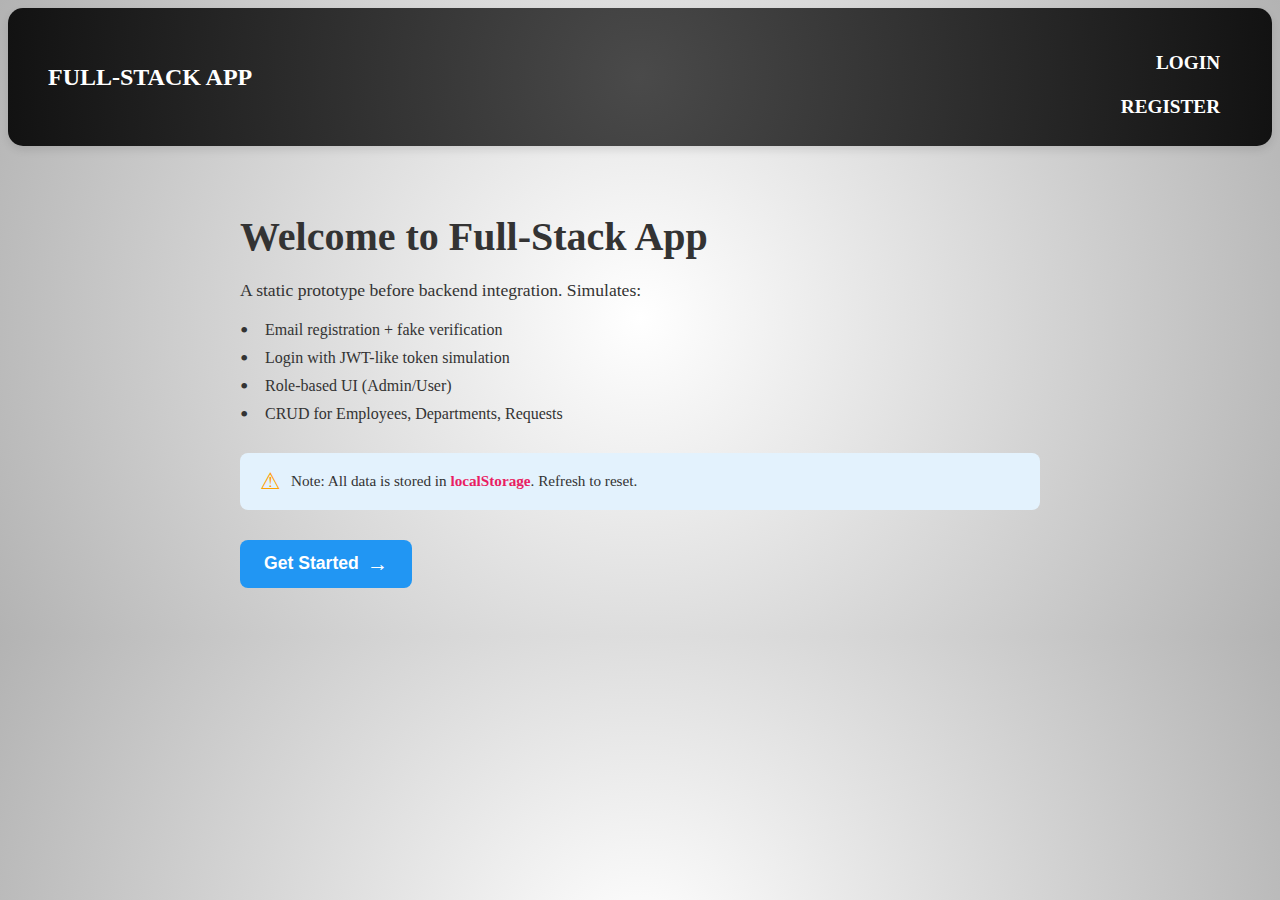
<file: index.html>
<!DOCTYPE html>
<html lang="en">
<head>
    <meta charset="UTF-8">
    <meta name="viewport" content="width=device-width, initial-scale=1.0">
    <link rel="stylesheet" href="style.css">
    <link rel="icon" type="image/x-icon" href="../images/traffic-cone.ico">
    <title>Full-Stack App</title>
</head>
<body>
   <header class="navbar">    
    <div class="container-fluid">
        <a class="brand" href="#">FULL-STACK APP</a>

        <!-- Main horizontal navigation -->
        <ul class="navigate-nav main-nav">
         <li class="nav-item"><a href="#">ACCOUNTS</a></li>
         <li class="nav-item"><a href="#">EMPLOYEES</a></li>
         <li class="nav-item"><a href="#">DEPARTMENTS</a></li>
         <li class="nav-item"><a href="#">REQUESTS</a></li>
        </ul>

        <!-- Auth links stacked vertically -->
        <ul class="navigate-nav auth-links">
         <li class="nav-item"><a href="#" id="login-link">LOGIN</a></li>
         <li class="nav-item"><a href="#" id="register-link">REGISTER</a></li>
        </ul>

        <!-- User dropdown (shown when logged in) -->
        <div class="user-dropdown-container">
            <button class="user-dropdown-btn" id="user-dropdown-btn">
                <span id="user-display-name">Admin</span>
                <span class="dropdown-arrow">▼</span>
            </button>
            <ul class="user-dropdown-menu hidden" id="user-dropdown-menu">
                <li><a href="#" data-page="profile">Profile</a></li>
                <li class="role-admin"><a href="#" data-page="employees">Employees</a></li>
                <li class="role-admin"><a href="#" data-page="accounts">Accounts</a></li>
                <li class="role-admin"><a href="#" data-page="departments">Departments</a></li>
                <li><a href="#" data-page="requests">My Requests</a></li>
                <li><a href="#" id="logout-link" class="logout-link">Logout</a></li>
            </ul>
        </div>
    </div>
    </header>

    <!-- Main content (shown when not logged in) -->
    <main class="main-content" id="welcome-content">
        <h1>Welcome to Full-Stack App</h1>
        <p class="description">A static prototype before backend integration. Simulates:</p>
        <ul class="features-list">
            <li>Email registration + fake verification</li>
            <li>Login with JWT-like token simulation</li>
            <li>Role-based UI (Admin/User)</li>
            <li>CRUD for Employees, Departments, Requests</li>
        </ul>
        <div class="note-box">
            <span class="note-icon">⚠</span>
            <span>Note: All data is stored in <span class="localStorage-text">localStorage</span>. Refresh to reset.</span>
        </div>
        <button id="get-started-btn" class="get-started-btn">
            Get Started <span class="arrow">→</span>
        </button>
    </main>

    <!-- Profile content (shown when logged in) -->
    <main class="main-content logged-in-content hidden" id="profile-content">
        <h1>My Profile</h1>
        <div class="profile-card">
            <div class="profile-info">
                <h2 id="profile-name">Admin User</h2>
                <p><strong>Email:</strong> <span id="profile-email">admin@admin.com</span></p>
                <p><strong>Role:</strong> <span id="profile-role">Admin</span></p>
            </div>
            <button class="edit-profile-btn" id="edit-profile-btn">Edit Profile</button>
        </div>
    </main>

    <!-- Employees content (shown when logged in) -->
    <main class="main-content logged-in-content hidden" id="employees-content">
        <div class="page-header">
            <h1>Employees</h1>
            <button class="add-employee-btn" id="add-employee-btn">+ Add Employee</button>
        </div>
        
        <div class="employees-table-container">
            <table class="employees-table">
                <thead>
                    <tr>
                        <th>ID</th>
                        <th>Name</th>
                        <th>Position</th>
                        <th>Dept</th>
                        <th>Actions</th>
                    </tr>
                </thead>
                <tbody id="employees-table-body">
                    <tr class="empty-row">
                        <td colspan="5">No employees.</td>
                    </tr>
                </tbody>
            </table>
        </div>

        <div class="employee-form-container">
            <h2>Add/Edit Employee</h2>
            <form id="employee-form" class="employee-form">
                <div class="form-row">
                    <input type="text" id="employee-id" name="employeeId" placeholder=" " required>
                    <label for="employee-id">Employee ID</label>
                </div>
                <div class="form-row">
                    <input type="email" id="employee-email" name="userEmail" placeholder=" " required>
                    <label for="employee-email">User Email</label>
                </div>
                <div class="form-row">
                    <input type="text" id="employee-position" name="position" placeholder=" " required>
                    <label for="employee-position">Position</label>
                </div>
                <div class="form-row">
                    <select id="employee-department" name="department" required>
                        <option value="" disabled selected hidden></option>
                    </select>
                    <label for="employee-department">Department</label>
                </div>
                <div class="form-row">
                    <label for="employee-hire-date" class="date-label">Hire Date</label>
                    <input type="date" id="employee-hire-date" name="hireDate" required>
                </div>
                <div class="form-row">
                    <button type="submit" class="save-btn">Save</button>
                    <button type="button" class="cancel-btn" id="cancel-employee-btn">Cancel</button>
                </div>
            </form>
        </div>
    </main>

    <!-- Departments content (shown when logged in) -->
    <main class="main-content logged-in-content hidden" id="departments-content">
        <div class="page-header">
            <h1>Departments</h1>
            <button class="add-employee-btn" id="add-department-btn">+ Add Department</button>
        </div>
        
        <div class="employees-table-container">
            <table class="employees-table">
                <thead>
                    <tr>
                        <th>Name</th>
                        <th>Description</th>
                        <th>Actions</th>
                    </tr>
                </thead>
                <tbody id="departments-table-body">
                    <tr class="empty-row">
                        <td colspan="3">No departments.</td>
                    </tr>
                </tbody>
            </table>
        </div>

        <div class="employee-form-container" id="department-form-container">
            <h2>Add/Edit Department</h2>
            <form id="department-form" class="employee-form">
                <div class="form-row">
                    <input type="text" id="department-name" name="name" placeholder=" " required>
                    <label for="department-name">Name</label>
                </div>
                <div class="form-row">
                    <input type="text" id="department-description" name="description" placeholder=" " required>
                    <label for="department-description">Description</label>
                </div>
                <div class="form-row">
                    <button type="submit" class="save-btn">Save</button>
                    <button type="button" class="cancel-btn" id="cancel-department-btn">Cancel</button>
                </div>
            </form>
        </div>
    </main>

    <!-- Accounts content (shown when logged in, admin only) -->
    <main class="main-content logged-in-content hidden" id="accounts-content">
        <div class="page-header">
            <h1>Accounts</h1>
            <button class="add-employee-btn" id="add-account-btn">+ Add Account</button>
        </div>
        
        <div class="employees-table-container">
            <table class="employees-table">
                <thead>
                    <tr>
                        <th>Name</th>
                        <th>Email</th>
                        <th>Role</th>
                        <th>Verified</th>
                        <th>Actions</th>
                    </tr>
                </thead>
                <tbody id="accounts-table-body">
                    <tr class="empty-row">
                        <td colspan="5">No accounts.</td>
                    </tr>
                </tbody>
            </table>
        </div>

        <div class="employee-form-container" id="account-form-container">
            <h2>Add/Edit Account</h2>
            <form id="account-form" class="employee-form">
                <div class="form-row">
                    <input type="text" id="account-firstname" name="firstname" placeholder=" " required>
                    <label for="account-firstname">First Name</label>
                </div>
                <div class="form-row">
                    <input type="text" id="account-lastname" name="lastname" placeholder=" " required>
                    <label for="account-lastname">Last Name</label>
                </div>
                <div class="form-row">
                    <input type="email" id="account-email" name="email" placeholder=" " required>
                    <label for="account-email">Email</label>
                </div>
                <div class="form-row">
                    <input type="password" id="account-password" name="password" placeholder=" " required minlength="6">
                    <label for="account-password">Password (min 6 chars)</label>
                </div>
                <div class="form-row">
                    <select id="account-role" name="role" required>
                        <option value="" disabled selected hidden></option>
                        <option value="user">User</option>
                        <option value="admin">Admin</option>
                    </select>
                    <label for="account-role">Role</label>
                </div>
                <div class="form-row">
                    <label style="display: flex; align-items: center; gap: 8px; position: static; margin-bottom: 0; cursor: pointer;">
                        <input type="checkbox" id="account-verified" name="verified" style="width: auto;">
                        <span>Verified</span>
                    </label>
                </div>
                <div class="form-row">
                    <button type="submit" class="save-btn">Save</button>
                    <button type="button" class="cancel-btn" id="cancel-account-btn">Cancel</button>
                </div>
            </form>
        </div>
    </main>

    <!-- Requests content (shown when logged in) -->
    <main class="main-content logged-in-content hidden" id="requests-content">
        <div class="page-header">
            <h1>My Requests</h1>
            <button class="add-employee-btn" id="add-request-btn">+ New Request</button>
        </div>
        
        <div class="employees-table-container">
            <table class="employees-table">
                <thead>
                    <tr>
                        <th>Type</th>
                        <th>Items</th>
                        <th>Date</th>
                        <th>Status</th>
                        <th>Actions</th>
                    </tr>
                </thead>
                <tbody id="requests-table-body">
                    <tr class="empty-row">
                        <td colspan="5">No requests.</td>
                    </tr>
                </tbody>
            </table>
        </div>

        <div class="employee-form-container" id="request-form-container">
            <h2>New Request</h2>
            <form id="request-form" class="employee-form">
                <div class="form-row">
                    <select id="request-type" name="type" required>
                        <option value="" disabled selected hidden></option>
                        <option value="Equipment">Equipment</option>
                        <option value="Leave">Leave</option>
                        <option value="Resources">Resources</option>
                    </select>
                    <label for="request-type">Type</label>
                </div>
                <div id="request-items-container">
                    <div class="request-item-row">
                        <input type="text" class="item-name" placeholder="Item name" required>
                        <input type="number" class="item-qty" placeholder="Qty" min="1" required>
                        <button type="button" class="remove-item-btn">×</button>
                    </div>
                </div>
                <button type="button" class="secondary-btn" id="add-item-btn" style="margin-bottom: 20px;">+ Add Item</button>
                <div class="form-row">
                    <button type="submit" class="save-btn">Submit Request</button>
                    <button type="button" class="cancel-btn" id="cancel-request-btn">Cancel</button>
                </div>
            </form>
        </div>
    </main>

    <!-- Backdrop for modals -->
    <div id="modal-backdrop" class="backdrop hidden"></div>

    <!-- Register form (hidden by default) -->
    <div id="register-form" class="register-form hidden" aria-hidden="true">
        <form id="registerForm" class="form-card">
            <button type="button" class="close-btn" id="close-register">✕</button>
            <h2>REGISTRATION FORM</h2>
            <div class="form-row">
                <input id="firstname" name="firstname" type="text" placeholder=" " required>
                <label for="firstname">First name</label>
            </div>
            <div class="form-row">
                <input id="lastname" name="lastname" type="text" placeholder=" " required>
                <label for="lastname">Last name</label>
            </div>
            <div class="form-row">
                <input id="email" name="email" type="email" placeholder=" " required>
                <label for="email">Email</label>
            </div>
            <div class="form-row">
                <input id="password" name="password" type="password" placeholder=" " required>
                <label for="password">Password</label>
            </div>

            <div class="form-row">
                <button type="submit" class="primary-btn">Register</button>
                <button type="button" id="clear-form" class="secondary-btn">Clear</button>
            </div>
        </form>
    </div>

        <!-- Login form (smaller) -->
        <div id="login-form" class="register-form hidden small" aria-hidden="true">
            <form id="loginForm" class="form-card">
                <button type="button" class="close-btn" id="close-login">✕</button>
                <h2>LOGIN</h2>
                <div class="form-row">
                    <input id="login-email" name="email" type="email" placeholder=" " required>
                    <label for="login-email">Email</label>
                </div>
                <div class="form-row">
                    <input id="login-password" name="password" type="password" placeholder=" " required>
                    <label for="login-password">Password</label>
                </div>
                <div class="form-row">
                    <button type="submit" class="primary-btn">Login</button>
                    <button type="button" id="clear-login" class="secondary-btn">Clear</button>
                </div>
            </form>
        </div>

    <!-- Email Verification Modal -->
    <div id="verify-email-form" class="register-form hidden small" aria-hidden="true">
        <div class="form-card">
            <button type="button" class="close-btn" id="close-verify">✕</button>
            <h2>Verify Email</h2>
            <div style="padding: 20px 0;">
                <p style="color: white; margin-bottom: 20px;">Verification sent to <strong id="verify-email-address"></strong></p>
                <button type="button" class="primary-btn" id="simulate-verify-btn" style="width: 100%; margin-bottom: 10px;">Simulate Email Verification</button>
                <button type="button" class="secondary-btn" id="go-to-login-btn" style="width: 100%;">Go to Login</button>
            </div>
        </div>
    </div>

    <!-- Delete Account Confirmation Modal -->
    <div id="delete-account-modal" class="register-form hidden small" aria-hidden="true">
        <div class="form-card">
            <button type="button" class="close-btn" id="close-delete-modal">✕</button>
            <h2>Delete Account</h2>
            <div style="padding: 20px 0;">
                <p style="color: white; margin-bottom: 20px;">Are you sure you want to delete <strong id="delete-account-email"></strong>?</p>
                <div style="display: flex; gap: 10px; justify-content: center;">
                    <button type="button" class="secondary-btn" id="cancel-delete-btn" style="width: auto; margin: 0;">Cancel</button>
                    <button type="button" class="primary-btn" id="confirm-delete-btn" style="width: auto; margin: 0; background-color: #d32f2f;">Delete</button>
                </div>
            </div>
        </div>
    </div>

    <script src="script.js"></script>
</body>
</html>
</file>
<file: style.css>
body{
background: #ffffff;
background: radial-gradient(circle,rgba(255, 255, 255, 1) 0%, rgba(179, 179, 179, 1) 100%);
}

.navigation{
    margin:0;
    padding:0;
}   

.container-fluid {
    display: flex;
    justify-content: space-between;
    background: #4a4a4a;
background: radial-gradient(circle,rgba(74, 74, 74, 1) 0%, rgba(18, 18, 18, 1) 100%);
    align-items: center;
    padding: 20px 40px;
    box-shadow: 0 4px 8px rgba(0,0,0,0.1);
    border-radius: 15px;
}

.brand {
    font-size: 1.5em;
    font-weight: bold;
    text-decoration: none;
    color: white;
}

.navigate-nav{
    display: flex;
    padding-left: 0;
    margin-bottom: 0;
    list-style: none;
    align-items: center;
}

.main-nav{
    /* hidden by default until user logs in */
    display: none;
    /* main horizontal nav: centered between brand and auth */
    margin-left: 24px;
    margin-right: auto;
    gap: 28px;
    align-items: center;
}

.auth-links{
    /* stacked auth links on the right */
    flex-direction: column;
    gap: 6px;
    align-items: flex-end;
}

/* Toggle: when a user is logged in, add the class `logged-in` to the <body>
   to show the main navigation and hide the auth links */
body.logged-in .main-nav {
    display: none;
}

body.logged-in .auth-links {
    display: none;
}

body.logged-in .user-dropdown-container {
    display: block;
}

body.logged-in #welcome-content {
    display: none;
}

.logged-in-content {
    display: none;
}

body.logged-in .logged-in-content:not(.hidden) {
    display: block;
}

.user-dropdown-container {
    display: none;
    position: relative;
}

.user-dropdown-btn {
    background: transparent;
    border: 1px solid rgba(255,255,255,0.3);
    color: white;
    padding: 8px 16px;
    border-radius: 6px;
    cursor: pointer;
    display: flex;
    align-items: center;
    gap: 8px;
    font-size: 1em;
    font-weight: bold;
    transition: background-color 0.2s;
}

.user-dropdown-btn:hover {
    background-color: rgba(255,255,255,0.1);
}

.dropdown-arrow {
    font-size: 0.8em;
    transition: transform 0.2s;
}

.user-dropdown-btn.active .dropdown-arrow {
    transform: rotate(180deg);
}

.user-dropdown-menu {
    position: absolute;
    top: calc(100% + 8px);
    right: 0;
    background: white;
    border-radius: 8px;
    box-shadow: 0 4px 12px rgba(0,0,0,0.15);
    min-width: 180px;
    list-style: none;
    padding: 8px 0;
    margin: 0;
    z-index: 100;
}

.user-dropdown-menu li {
    margin: 0;
}

.user-dropdown-menu a {
    display: block;
    padding: 12px 20px;
    color: #333;
    text-decoration: none;
    transition: background-color 0.2s;
    font-size: 0.95em;
}

.user-dropdown-menu a:hover {
    background-color: #f5f5f5;
}

.user-dropdown-menu .logout-link {
    color: #d32f2f;
    border-top: 1px solid #e0e0e0;
    margin-top: 4px;
    padding-top: 12px;
}

.user-dropdown-menu .logout-link:hover {
    background-color: #ffebee;
}

/* Profile page styles */
.profile-card {
    background: white;
    border: 1px solid #e0e0e0;
    border-radius: 12px;
    padding: 30px;
    margin-top: 20px;
    box-shadow: 0 2px 8px rgba(0,0,0,0.1);
}

.profile-info h2 {
    font-size: 1.8em;
    color: #333;
    margin-bottom: 20px;
    font-weight: bold;
}

.profile-info p {
    font-size: 1.1em;
    color: #333;
    margin-bottom: 12px;
    line-height: 1.6;
}

.profile-info strong {
    color: #333;
}

.edit-profile-btn {
    background: transparent;
    border: 2px solid #2196f3;
    color: #2196f3;
    padding: 10px 24px;
    border-radius: 8px;
    font-size: 1em;
    font-weight: bold;
    cursor: pointer;
    margin-top: 20px;
    transition: all 0.2s;
}

.edit-profile-btn:hover {
    background-color: #2196f3;
    color: white;
}

/* Employees page styles */
.page-header {
    display: flex;
    justify-content: space-between;
    align-items: center;
    margin-bottom: 30px;
}

.page-header h1 {
    font-size: 2.5em;
    color: #333;
    margin: 0;
}

.add-employee-btn {
    background-color: #1DB954;
    color: white;
    border: none;
    padding: 12px 24px;
    border-radius: 8px;
    font-size: 1.1em;
    font-weight: bold;
    cursor: pointer;
    transition: background-color 0.2s;
}

.add-employee-btn:hover {
    background-color: #1aa048;
}

.employees-table-container {
    background: white;
    border: 1px solid #e0e0e0;
    border-radius: 12px;
    padding: 20px;
    margin-bottom: 30px;
    box-shadow: 0 2px 8px rgba(0,0,0,0.1);
    overflow-x: auto;
}

.employees-table {
    width: 100%;
    border-collapse: collapse;
}

.employees-table thead {
    background-color: #f5f5f5;
}

.employees-table th {
    padding: 12px;
    text-align: left;
    font-weight: bold;
    color: #333;
    border-bottom: 2px solid #e0e0e0;
}

.employees-table td {
    padding: 12px;
    border-bottom: 1px solid #e0e0e0;
    color: #333;
}

.employees-table tbody tr:hover {
    background-color: #f9f9f9;
}

.employees-table .empty-row td {
    text-align: center;
    color: #999;
    padding: 30px;
    font-style: italic;
}

.action-buttons {
    display: flex;
    gap: 8px;
}

.action-btn {
    padding: 6px 12px;
    border: none;
    border-radius: 4px;
    cursor: pointer;
    font-size: 0.9em;
    transition: all 0.2s;
}

.edit-action-btn {
    background-color: #2196f3;
    color: white;
}

.edit-action-btn:hover {
    background-color: #1976d2;
}

.delete-action-btn {
    background-color: #d32f2f;
    color: white;
}

.delete-action-btn:hover {
    background-color: #b71c1c;
}

.employee-form-container {
    background: white;
    border: 1px solid #e0e0e0;
    border-radius: 12px;
    padding: 30px;
    box-shadow: 0 2px 8px rgba(0,0,0,0.1);
    display: none;
}

.employee-form-container.show {
    display: block;
}

.employee-form-container h2 {
    font-size: 1.8em;
    color: #333;
    margin-bottom: 20px;
    font-weight: bold;
}

.employee-form .form-row {
    margin-bottom: 20px;
    position: relative;
}

.employee-form .form-row input[type="date"] {
    width: 100%;
    padding: 20px 12px 12px 12px;
    border: 1px solid rgba(0,0,0,0.2);
    border-radius: 8px;
    font-size: 1rem;
    box-sizing: border-box;
    background: white;
    color: #333 !important;
    -webkit-text-fill-color: #333 !important;
    outline: none;
}

.employee-form .form-row input[type="date"]:focus {
    border-color: #2196f3;
    box-shadow: 0 0 0 2px rgba(33, 150, 243, 0.2);
}

.employee-form .form-row .date-label {
    position: static;
    display: block;
    margin-bottom: 8px;
    font-size: 0.95rem;
    color: #2196f3;
    font-weight: normal;
    transform: none;
    top: auto;
    left: auto;
    pointer-events: auto;
}

.employee-form .form-row input[type="text"],
.employee-form .form-row input[type="email"] {
    width: 100%;
    padding: 20px 12px 12px 12px;
    border: 1px solid rgba(0,0,0,0.2);
    border-radius: 8px;
    font-size: 1rem;
    box-sizing: border-box;
    background: white;
    color: #333 !important;
    -webkit-text-fill-color: #333 !important;
    outline: none;
}

.employee-form .form-row input[type="text"]::placeholder,
.employee-form .form-row input[type="email"]::placeholder {
    color: transparent;
}

.employee-form .form-row input[type="text"]:focus,
.employee-form .form-row input[type="email"]:focus {
    border-color: #2196f3;
    box-shadow: 0 0 0 2px rgba(33, 150, 243, 0.2);
}

.employee-form .form-row label {
    position: absolute;
    left: 12px;
    top: 22px;
    font-size: 0.95rem;
    color: #666;
    pointer-events: none;
    transition: transform 180ms ease, font-size 180ms ease, top 180ms ease;
}

.employee-form .form-row input:focus + label,
.employee-form .form-row input:not(:placeholder-shown) + label,
.employee-form .form-row input.filled + label,
.employee-form .form-row select:focus + label,
.employee-form .form-row select:not([value=""]) + label,
.employee-form .form-row select.filled + label {
    transform: translateY(-10px) scale(0.92);
    top: 6px;
    font-size: 0.78rem;
    color: #2196f3;
}

/* Select dropdown styling */
.employee-form .form-row select {
    width: 100%;
    padding: 20px 12px 12px 12px;
    border: 1px solid rgba(0,0,0,0.2);
    border-radius: 8px;
    font-size: 1rem;
    box-sizing: border-box;
    background: white;
    color: #333 !important;
    outline: none;
    appearance: none;
    -webkit-appearance: none;
    -moz-appearance: none;
    background-image: url("data:image/svg+xml,%3Csvg xmlns='http://www.w3.org/2000/svg' width='12' height='12' viewBox='0 0 12 12'%3E%3Cpath fill='%23333' d='M6 9L1 4h10z'/%3E%3C/svg%3E");
    background-repeat: no-repeat;
    background-position: right 12px center;
    padding-right: 40px;
    cursor: pointer;
}

.employee-form .form-row select:focus {
    border-color: #2196f3;
    box-shadow: 0 0 0 2px rgba(33, 150, 243, 0.2);
}

.employee-form .form-row select option {
    background: white;
    color: #333;
    padding: 10px;
}

.save-btn {
    background-color: #2196f3;
    color: white;
    border: none;
    padding: 10px 24px;
    border-radius: 8px;
    font-size: 1em;
    font-weight: bold;
    cursor: pointer;
    margin-right: 12px;
    transition: background-color 0.2s;
}

.save-btn:hover {
    background-color: #1976d2;
}

.cancel-btn {
    background-color: #9e9e9e;
    color: white;
    border: none;
    padding: 10px 24px;
    border-radius: 8px;
    font-size: 1em;
    font-weight: bold;
    cursor: pointer;
    transition: background-color 0.2s;
}

.cancel-btn:hover {
    background-color: #757575;
}

/* Register form styles */
.hidden { 
    display: none; 
}
.register-form {
    position: fixed;
    top: 50%;
    left: 50%;
    transform: translate(-50%, -50%) scale(0.8);
    opacity: 0;
    z-index: 1200;
    width: 360px;
    max-width: calc(100% - 40px);
    padding: 18px;
    transition: transform 0.5s ease, opacity 0.5s ease;
    pointer-events: none;
}

.register-form.show {
    transform: translate(-50%, -50%) scale(1);
    opacity: 1;
    pointer-events: auto;
}

/* smaller variant for login */
.register-form.small{
    width: 320px;
    /* hide the label for selects once a choice is made */
    .form-row select.filled + label,
    .form-row select:valid + label {
        display: none;
    }
    z-index: 1100;
}
.backdrop {
    position: fixed;
    top: 0;
    left: 0;
    width: 100%;
    height: 100%;
    background-color: rgba(0, 0, 0, 0.5);
    z-index: 1000;
    transition: opacity 180ms ease;
}

.backdrop.hidden{ 
    display: none; 
    opacity: 0; 
}

.form-card{
        background: #4a4a4a;
        background: radial-gradient(circle,rgba(74, 74, 74, 1) 70%, rgba(18, 18, 18, 1) 100%);
        border-radius: 12px;
        padding: 20px 18px 18px 18px;
        /* leave extra top space so the close button and heading align */
        padding-top: 72px;
    box-shadow: 0 4px 8px rgba(0,0,0,0.1);
        position: relative;
        box-sizing: border-box;
        font-weight: normal;
        min-height: 420px;
}

/* Smaller login form - trim bottom */
.register-form.small .form-card {
    min-height: auto;
    padding-bottom: 18px;
}

.form-card h2{
    margin: 0;
    font-size: 1.25rem;
    line-height: 1.1;
    /* position heading at the top center of the card */
    position: absolute;
    top: 18px;
    left: 50%;
    transform: translateX(-50%);
    padding-right: 0;
    text-align: center;
    color: white;
}

.form-row{ margin-bottom: 18px; position: relative; }
.form-row label{
    position: absolute;
    left: 12px;
    top: 22px;
    font-size: 0.95rem;
    color: rgba(255,255,255,0.95);
    pointer-events: none;
    transition: transform 180ms ease, font-size 180ms ease, top 180ms ease;
}

.form-row input{
    width:100%;
    padding:20px 12px 12px 12px;
    border:1px solid rgba(255,255,255,0.6);
    border-radius:8px;
    font-size:1rem;
    box-sizing: border-box;
    max-width:100%;
    background: rgba(255,255,255,0.06);
    color: #fff;
    outline: none;
    transition: box-shadow 160ms ease, border-color 160ms ease;
}

.form-row select{
    width:100%;
    padding:20px 12px 12px 12px;
    border:1px solid rgba(255,255,255,0.6);
    border-radius:8px;
    font-size:1rem;
    box-sizing: border-box;
    background: rgba(255,255,255,0.06);
    color: #fff !important;
}

/* dropdown options: browsers limit styling but try to match modal */
.form-row select option{
    background: rgba(255,255,255,0.06);
    color: #000 !important;
}

/* Ensure input text and background remain styled during focus/active/autofill */
.form-row input:focus,
.form-row input{
    background: rgba(255,255,255,0.06);
    color: #fff;
    -webkit-text-fill-color: #fff;
}

/* Chrome / Safari autofill override — keep the inset background and white text */
.form-row input:-webkit-autofill,
.form-row input:-webkit-autofill:focus,
.form-row input:-webkit-autofill:hover,
.form-row input:-webkit-autofill:active {
    -webkit-text-fill-color: #fff !important;
    color: #fff !important;
    background-color: rgba(255,255,255,0.06) !important;
    background-clip: padding-box !important;
    -webkit-box-shadow: 0 0 0 1000px rgba(255,255,255,0.06) inset !important;
    box-shadow: 0 0 0 1000px rgba(255,255,255,0.06) inset !important;
    border-color: rgba(255,255,255,0.6) !important;
}

/* Float label when autofilled as well */
.form-row input:-webkit-autofill + label,
.form-row input:-webkit-autofill:focus + label {
    transform: translateY(-10px) scale(0.92);
    top: 6px;
    font-size: 0.78rem;
    color: rgba(255,255,255,0.95);
}

/* Firefox autofill handling */
input:-moz-autofill,
input:-moz-autofill:focus {
    box-shadow: 0 0 0 1000px rgba(255,255,255,0.06) inset !important;
    -moz-text-fill-color: #fff !important;
}
input:-moz-autofill + label { /* float label on firefox autofill */
    transform: translateY(-10px) scale(0.92);
    top: 6px;
    font-size: 0.78rem;
    color: rgba(255,255,255,0.95);
}

/* long transition trick to help override Chrome autofill background */
.form-row input:-webkit-autofill {
    transition: background-color 5000s ease-in-out 0s;
}

/* JS-applied filled state (for autofill detection fallback) */
.form-row input.filled {
    background: rgba(255,255,255,0.06) !important;
    color: #fff !important;
    -webkit-text-fill-color: #fff !important;
    box-shadow: 0 0 0 1000px rgba(255,255,255,0.06) inset !important;
    border-color: rgba(255,255,255,0.6) !important;
}
.form-row input.filled + label {
    transform: translateY(-10px) scale(0.92);
    top: 6px;
    font-size: 0.78rem;
    color: rgba(255,255,255,0.95);
}

/* hide the placeholder text (we use a single-space placeholder) */
.form-row input::placeholder{ color: transparent; }

/* Float label when input has value or is focused */
.form-row input:focus + label,
.form-row input:not(:placeholder-shown) + label {
    transform: translateY(-10px) scale(0.92);
    top: 6px;
    font-size: 0.78rem;
    color: rgba(255,255,255,0.95);
}

.form-row input:focus{
    border-color: rgba(255,255,255,0.95);
    box-shadow: 0 6px 20px rgba(0,0,0,0.15);
}

.primary-btn{ background:#1DB954; color:#fff; border:none; padding:10px 14px; border-radius:8px; font-weight:700; cursor:pointer; }
.primary-btn:hover{ opacity:0.95; }

/* Delete button in modal */
#confirm-delete-btn {
	background-color: #d32f2f !important;
}
#confirm-delete-btn:hover {
	background-color: #b71c1c !important;
	opacity: 1;
}

/* Secondary / clear button */
.secondary-btn{
    background: transparent;
    color: #fff;
    border: 1px solid rgba(255,255,255,0.22);
    padding: 9px 14px;
    border-radius: 8px;
    margin-left: 12px;
    cursor: pointer;
    font-weight: 700;
}
.secondary-btn:hover{ background: rgba(255,255,255,0.04); }

.close-btn{ position:absolute; right:10px; top:18px; border:none; background:transparent; font-size:18px; cursor:pointer; line-height:1; color: white; }

.nav-item {
    margin: 0;
}

.nav-item a {
    text-decoration: none;
    color: #333;
    padding: 8px 12px;
    transition: background-color 0.2s;
    font-size: 1.2em;
    font-weight: bold;
    display: inline-block;
}

.auth-links .nav-item a {
    color: white;
}

.nav-item a:hover {
    background-color: rgba(0,0,0,0.1);
    border-radius: 4px;
}

.auth-links .nav-item a:hover {
    background-color: rgba(255,255,255,0.1);
    border-radius: 4px;
}

/* Main content styles */
.main-content {
    padding: 40px;
    max-width: 800px;
    margin: 0 auto;
}

.main-content h1 {
    font-size: 2.5em;
    font-weight: bold;
    color: #333;
    margin-bottom: 20px;
}

.main-content .description {
    font-size: 1.1em;
    color: #333;
    margin-bottom: 20px;
}

.features-list {
    list-style: none;
    padding-left: 0;
    margin-bottom: 30px;
}

.features-list li {
    font-size: 1em;
    color: #333;
    margin-bottom: 10px;
    padding-left: 25px;
    position: relative;
}

.features-list li::before {
    content: "•";
    position: absolute;
    left: 0;
    color: #333;
    font-size: 1.5em;
    line-height: 0.8;
}

.note-box {
    background-color: #e3f2fd;
    border-radius: 8px;
    padding: 15px 20px;
    margin-bottom: 30px;
    display: flex;
    align-items: center;
    gap: 10px;
    color: #333;
    font-size: 0.95em;
}

.note-icon {
    font-size: 1.5em;
    color: #ffa000;
}

.localStorage-text {
    color: #e91e63;
    font-weight: bold;
}

.get-started-btn {
    background-color: #2196f3;
    color: white;
    border: none;
    border-radius: 8px;
    padding: 12px 24px;
    font-size: 1.1em;
    font-weight: bold;
    cursor: pointer;
    display: inline-flex;
    align-items: center;
    gap: 8px;
    transition: background-color 0.2s;
}

.get-started-btn:hover {
    background-color: #1976d2;
}

.get-started-btn .arrow {
    font-size: 1.2em;
}

/* Request items styling */
.request-item-row {
    display: flex;
    gap: 10px;
    margin-bottom: 10px;
    align-items: center;
}

.request-item-row input {
    flex: 1;
    padding: 10px;
    border: 1px solid rgba(0,0,0,0.2);
    border-radius: 8px;
    font-size: 1rem;
}

.remove-item-btn {
    background-color: #d32f2f;
    color: white;
    border: none;
    padding: 10px 15px;
    border-radius: 8px;
    cursor: pointer;
    font-size: 1.2em;
    font-weight: bold;
    min-width: 40px;
}

.remove-item-btn:hover {
    background-color: #b71c1c;
}

/* Status badges */
.badge {
    padding: 4px 12px;
    border-radius: 12px;
    font-size: 0.85em;
    font-weight: bold;
    display: inline-block;
}

.badge-success {
    background-color: #4caf50;
    color: white;
}

.badge-warning {
    background-color: #ff9800;
    color: white;
}

.badge-danger {
    background-color: #f44336;
    color: white;
}

/* Role-based visibility */
.role-admin {
    display: none;
}

body.logged-in.is-admin .role-admin {
    display: block;
}

/* no global h2 rules here (modal heading is positioned separately) */
</file>
